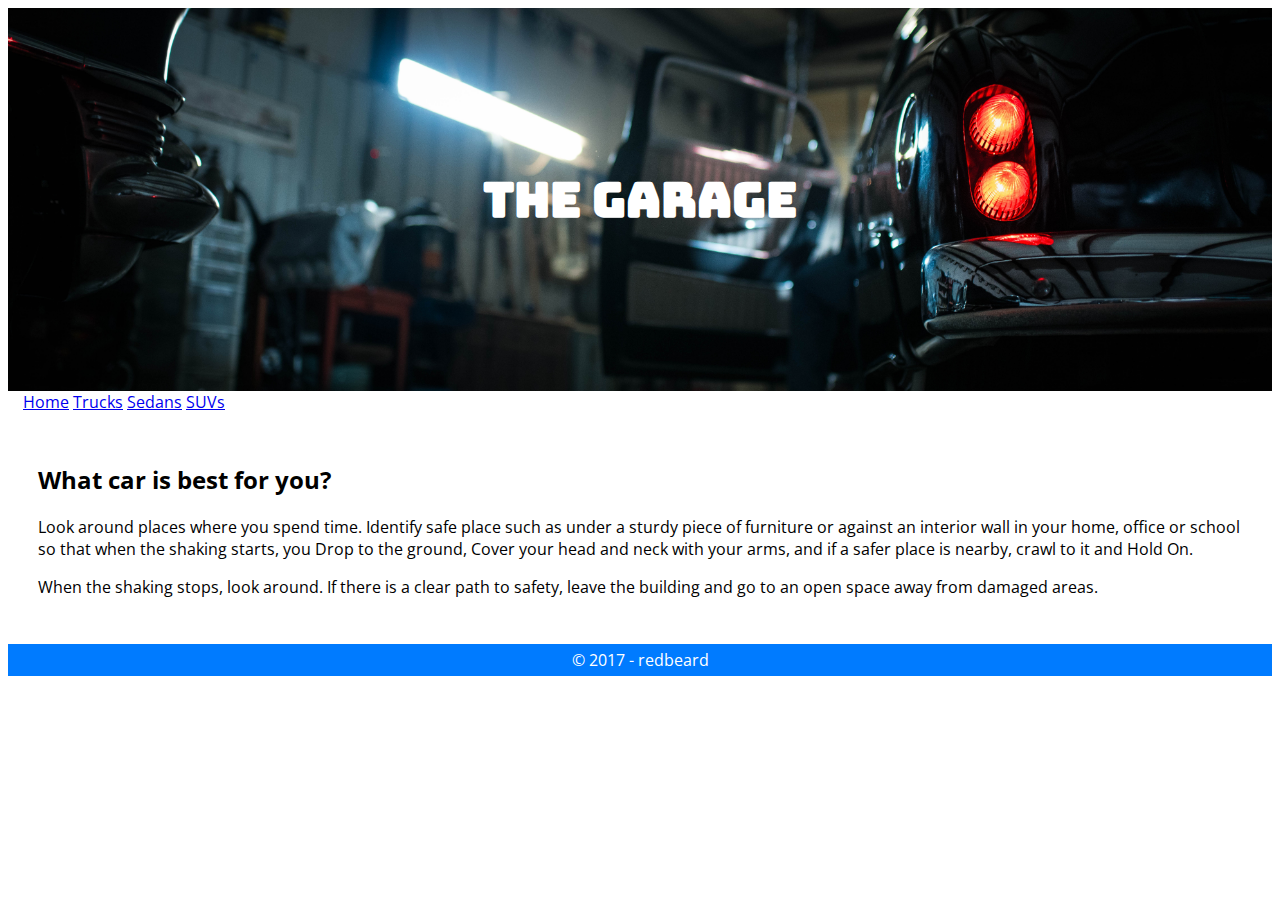
<file: index.html>
<!doctype html>
<html lang="en">
  <head>
    <title>Home Page | The Garage</title>
    <!-- Required meta tags -->
    <meta charset="utf-8">
    <meta name="viewport" content="width=device-width, initial-scale=1, shrink-to-fit=no">

    <!-- Bootstrap CSS -->
    <link rel="stylesheet" href="https://maxcdn.bootstrapcdn.com/bootstrap/4.0.0-beta.2/css/bootstrap.min.css" integrity="sha384-PsH8R72JQ3SOdhVi3uxftmaW6Vc51MKb0q5P2rRUpPvrszuE4W1povHYgTpBfshb" crossorigin="anonymous">
    <link href="https://fonts.googleapis.com/css?family=Bungee|Open+Sans" rel="stylesheet">
    <link rel="stylesheet" href="css/styles.css"
  </head>
  <body>
    <header>
      <h1>The Garage</h1>
    </header>

    <div class="row">
      <nav class="col-12 col-sm-4 col-lg-3">
        <div class="list-group">
          <a href="index.html" class="list-group-item">Home</a>
          <a href="trucks.html" class="list-group-item">Trucks</a>
          <a href="sedans.html" class="list-group-item active">Sedans</a>
          <a href="suv.html" class="list-group-item">SUVs</a>
        </div>
      </nav>

      <section class="col-12 col-sm-8 col-lg-9">
        <article>
          <h2>What car is best for you?</h2>
          <p>
          Look around places where you spend time.  Identify safe place such as under a sturdy piece of furniture or against an interior wall
          in your home, office or school so that when the shaking starts, you Drop to the ground, Cover your head and neck with your arms, and
          if a safer place is nearby, crawl to it and Hold On.
          </p>
          <p>
          When the shaking stops, look around. If there is a clear path to safety, leave the building and go to an open space away from damaged
          areas.
          </p>
        </article>
      </section>
    </div> <!--End row -->

    <footer>
      &#169; 2017 - redbeard
    </footer>

    <!-- Optional JavaScript -->
    <!-- jQuery first, then Popper.js, then Bootstrap JS -->
    <script src="https://code.jquery.com/jquery-3.2.1.slim.min.js" integrity="sha384-KJ3o2DKtIkvYIK3UENzmM7KCkRr/rE9/Qpg6aAZGJwFDMVNA/GpGFF93hXpG5KkN" crossorigin="anonymous"></script>
    <script src="https://cdnjs.cloudflare.com/ajax/libs/popper.js/1.12.3/umd/popper.min.js" integrity="sha384-vFJXuSJphROIrBnz7yo7oB41mKfc8JzQZiCq4NCceLEaO4IHwicKwpJf9c9IpFgh" crossorigin="anonymous"></script>
    <script src="https://maxcdn.bootstrapcdn.com/bootstrap/4.0.0-beta.2/js/bootstrap.min.js" integrity="sha384-alpBpkh1PFOepccYVYDB4do5UnbKysX5WZXm3XxPqe5iKTfUKjNkCk9SaVuEZflJ" crossorigin="anonymous"></script>
  </body>
</html>
</file>
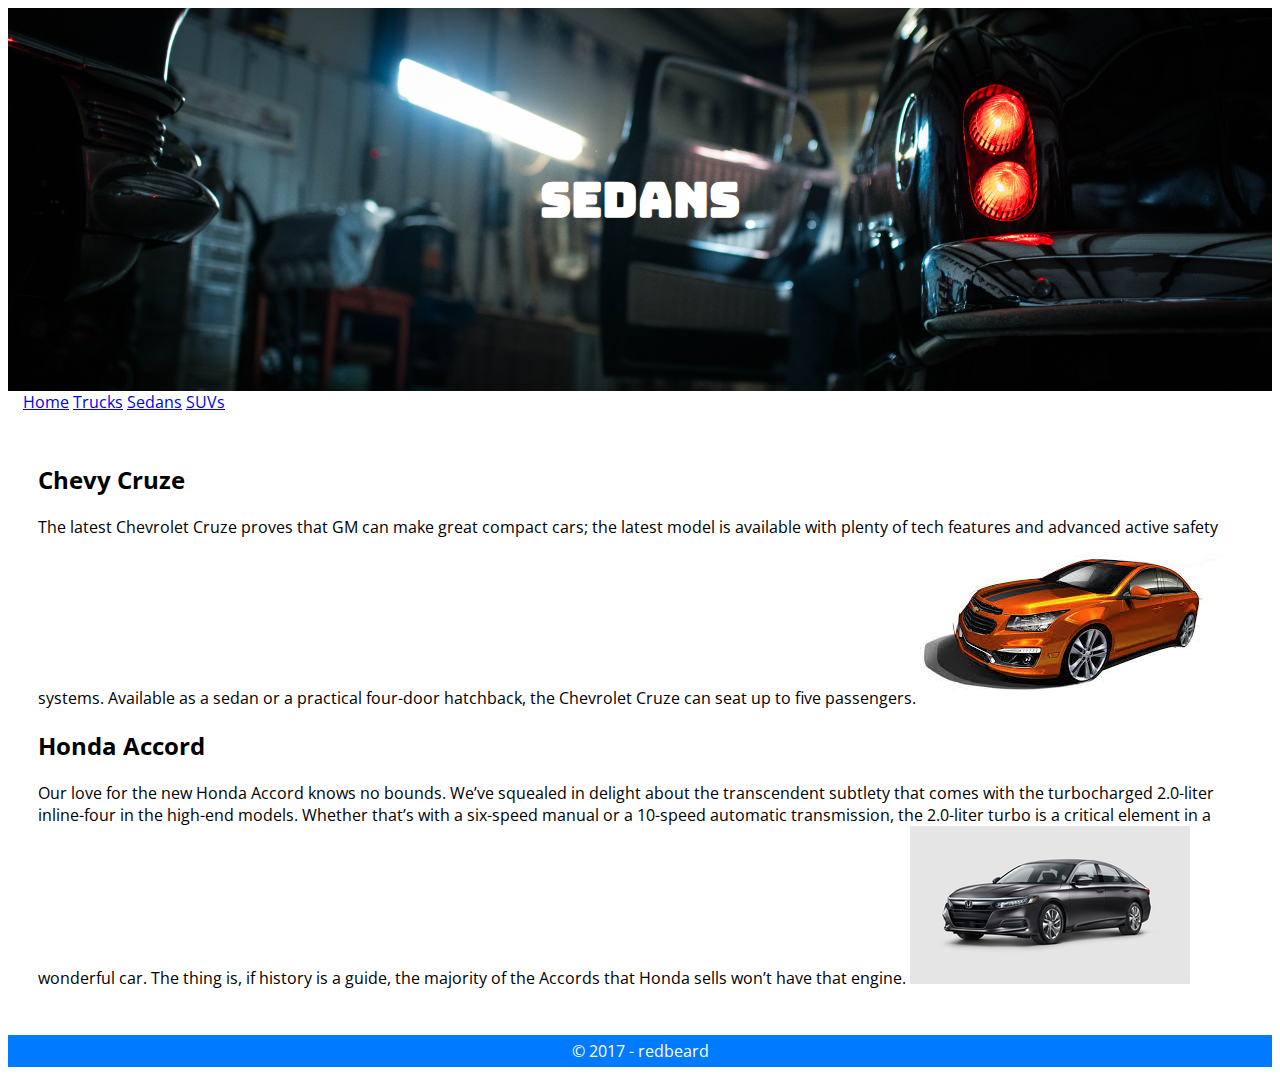
<file: sedans.html>
<!doctype html>
<html lang="en">
  <head>
    <title>Sedans | The Garage</title>
    <!-- Required meta tags -->
    <meta charset="utf-8">
    <meta name="viewport" content="width=device-width, initial-scale=1, shrink-to-fit=no">

    <!-- Bootstrap CSS -->
    <link rel="stylesheet" href="https://maxcdn.bootstrapcdn.com/bootstrap/4.0.0-beta.2/css/bootstrap.min.css" integrity="sha384-PsH8R72JQ3SOdhVi3uxftmaW6Vc51MKb0q5P2rRUpPvrszuE4W1povHYgTpBfshb" crossorigin="anonymous">
    <link href="https://fonts.googleapis.com/css?family=Bungee|Open+Sans" rel="stylesheet">
    <link rel="stylesheet" href="css/styles.css"
  </head>
  <body>
    <header>
      <h1>Sedans</h1>
    </header>

    <div class="row">
      <nav class="col-12 col-sm-4 col-lg-3">
        <div class="list-group">
          <a href="index.html" class="list-group-item">Home</a>
          <a href="trucks.html" class="list-group-item">Trucks</a>
          <a href="sedans.html" class="list-group-item active">Sedans</a>
          <a href="suv.html" class="list-group-item">SUVs</a>
        </div>
      </nav>

      <section class="col-12 col-sm-8 col-lg-9">
        <article>
          <h2>Chevy Cruze</h2>
          <p>
          The latest Chevrolet Cruze proves that GM can make great compact cars; the latest model is available with plenty of tech features and advanced active safety systems. Available as a sedan or a practical four-door hatchback, the Chevrolet Cruze can seat up to five passengers.
          <img src="img/sedans/chevycruze.jpg" />
          </p>
          <h2>Honda Accord</h2>
          <p>
          Our love for the new Honda Accord knows no bounds. We’ve squealed in delight about the transcendent subtlety that comes with the turbocharged 2.0-liter inline-four in the high-end models. Whether that’s with a six-speed manual or a 10-speed automatic transmission, the 2.0-liter turbo is a critical element in a wonderful car. The thing is, if history is a guide, the majority of the Accords that Honda sells won’t have that engine.
          <img src="img/sedans/hondaaccord.jpg" />
          </p>
        </article>
      </section>
    </div> <!--End row -->

    <footer>
      &#169; 2017 - redbeard
    </footer>

    <!-- Optional JavaScript -->
    <!-- jQuery first, then Popper.js, then Bootstrap JS -->
    <script src="https://code.jquery.com/jquery-3.2.1.slim.min.js" integrity="sha384-KJ3o2DKtIkvYIK3UENzmM7KCkRr/rE9/Qpg6aAZGJwFDMVNA/GpGFF93hXpG5KkN" crossorigin="anonymous"></script>
    <script src="https://cdnjs.cloudflare.com/ajax/libs/popper.js/1.12.3/umd/popper.min.js" integrity="sha384-vFJXuSJphROIrBnz7yo7oB41mKfc8JzQZiCq4NCceLEaO4IHwicKwpJf9c9IpFgh" crossorigin="anonymous"></script>
    <script src="https://maxcdn.bootstrapcdn.com/bootstrap/4.0.0-beta.2/js/bootstrap.min.js" integrity="sha384-alpBpkh1PFOepccYVYDB4do5UnbKysX5WZXm3XxPqe5iKTfUKjNkCk9SaVuEZflJ" crossorigin="anonymous"></script>
  </body>
</html>
</file>
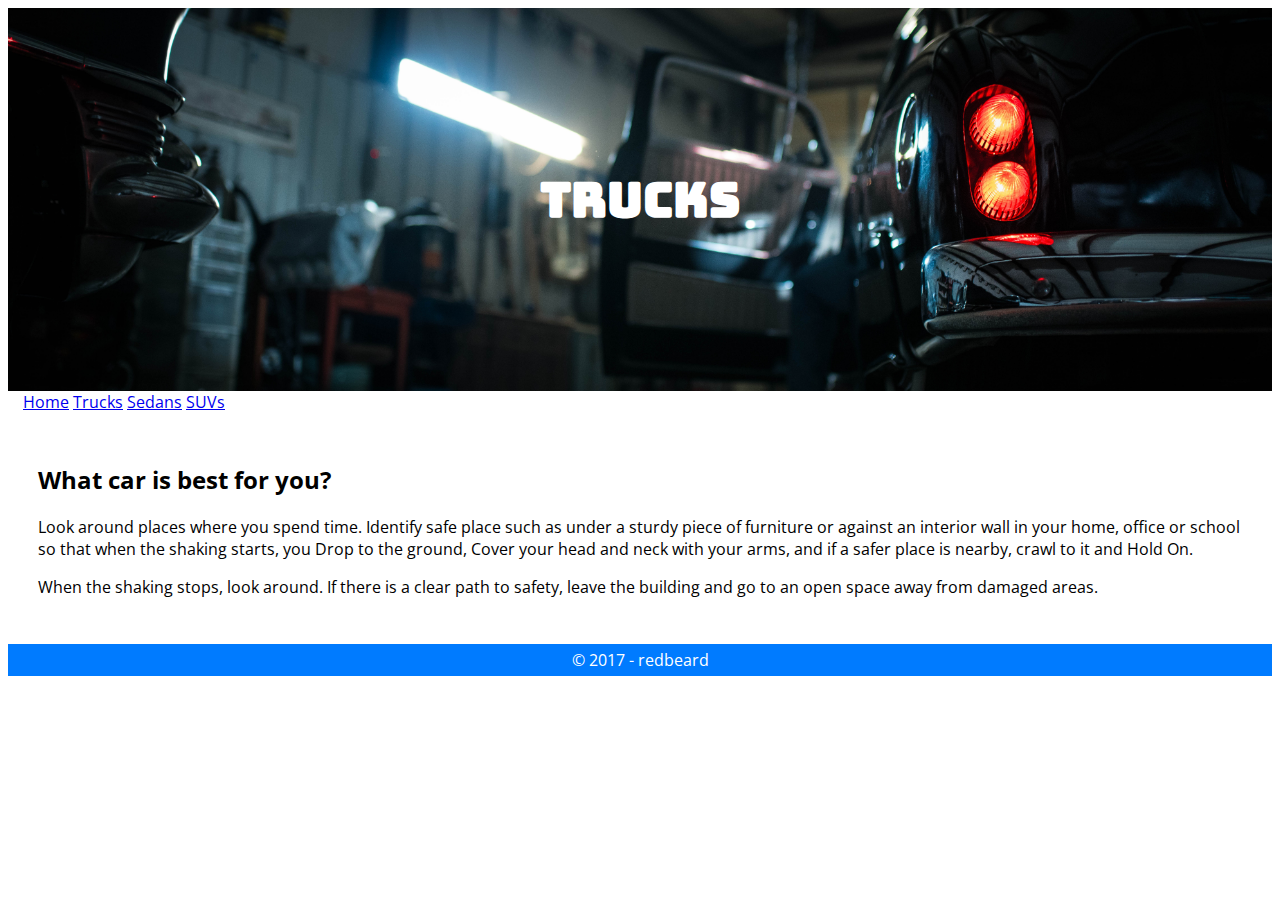
<file: trucks.html>
<!doctype html>
<html lang="en">
  <head>
    <title>Trucks | The Garage</title>
    <!-- Required meta tags -->
    <meta charset="utf-8">
    <meta name="viewport" content="width=device-width, initial-scale=1, shrink-to-fit=no">

    <!-- Bootstrap CSS -->
    <link rel="stylesheet" href="https://maxcdn.bootstrapcdn.com/bootstrap/4.0.0-beta.2/css/bootstrap.min.css" integrity="sha384-PsH8R72JQ3SOdhVi3uxftmaW6Vc51MKb0q5P2rRUpPvrszuE4W1povHYgTpBfshb" crossorigin="anonymous">
    <link href="https://fonts.googleapis.com/css?family=Bungee|Open+Sans" rel="stylesheet">
    <link rel="stylesheet" href="css/styles.css"
  </head>
  <body>
    <header>
      <h1>Trucks</h1>
    </header>

    <div class="row">
      <nav class="col-12 col-sm-4 col-lg-3">
        <div class="list-group">
          <a href="index.html" class="list-group-item">Home</a>
          <a href="trucks.html" class="list-group-item">Trucks</a>
          <a href="sedans.html" class="list-group-item active">Sedans</a>
          <a href="suv.html" class="list-group-item">SUVs</a>
        </div>
      </nav>

      <section class="col-12 col-sm-8 col-lg-9">
        <article>
          <h2>What car is best for you?</h2>
          <p>
          Look around places where you spend time.  Identify safe place such as under a sturdy piece of furniture or against an interior wall
          in your home, office or school so that when the shaking starts, you Drop to the ground, Cover your head and neck with your arms, and
          if a safer place is nearby, crawl to it and Hold On.
          </p>
          <p>
          When the shaking stops, look around. If there is a clear path to safety, leave the building and go to an open space away from damaged
          areas.
          </p>
        </article>
      </section>
    </div> <!--End row -->

    <footer>
      &#169; 2017 - redbeard
    </footer>

    <!-- Optional JavaScript -->
    <!-- jQuery first, then Popper.js, then Bootstrap JS -->
    <script src="https://code.jquery.com/jquery-3.2.1.slim.min.js" integrity="sha384-KJ3o2DKtIkvYIK3UENzmM7KCkRr/rE9/Qpg6aAZGJwFDMVNA/GpGFF93hXpG5KkN" crossorigin="anonymous"></script>
    <script src="https://cdnjs.cloudflare.com/ajax/libs/popper.js/1.12.3/umd/popper.min.js" integrity="sha384-vFJXuSJphROIrBnz7yo7oB41mKfc8JzQZiCq4NCceLEaO4IHwicKwpJf9c9IpFgh" crossorigin="anonymous"></script>
    <script src="https://maxcdn.bootstrapcdn.com/bootstrap/4.0.0-beta.2/js/bootstrap.min.js" integrity="sha384-alpBpkh1PFOepccYVYDB4do5UnbKysX5WZXm3XxPqe5iKTfUKjNkCk9SaVuEZflJ" crossorigin="anonymous"></script>
  </body>
</html>
</file>
<file: css/styles.css>
* {
  /* outline: 1px solid green; */
}

body {
  font-family: 'Open Sans', sans-serif;
}

header {
  background-color: #060606;
  background-image: url("../img/car-garage.jpg");
  background-position: center center;
  background-repeat: no-repeat;
  background-size: cover;

  /* line-height: 1.2; */
  max-width: none;
  padding: 10vw 2em;
  text-align: center;

}

header h1 {
  font-family: 'Bungee', cursive;
  color: #FFF;
  font-size: 3em;
}

footer {
  padding: 5px;
  background-color: #007bff;
  color: #FFF;
  text-align: center;
}

nav.col-sm-4, nav.col-lg-3 {
  padding-right: 0 !important;
}

.col-12, .col-sm-4, .col-lg-3, .col-sm-8, .col-lg-9 {
  padding-left: 0;
}

.list-group {
  padding-left: 15px;
}

.list-group .list-group-item:hover {
  background-color: #a0caf7;
  color: #ffffff;
}

.list-group .active:hover {
  background-color: #007bff;
  color: #ffffff;
}

section.col-12 {
  padding: 30px;
}
</file>
